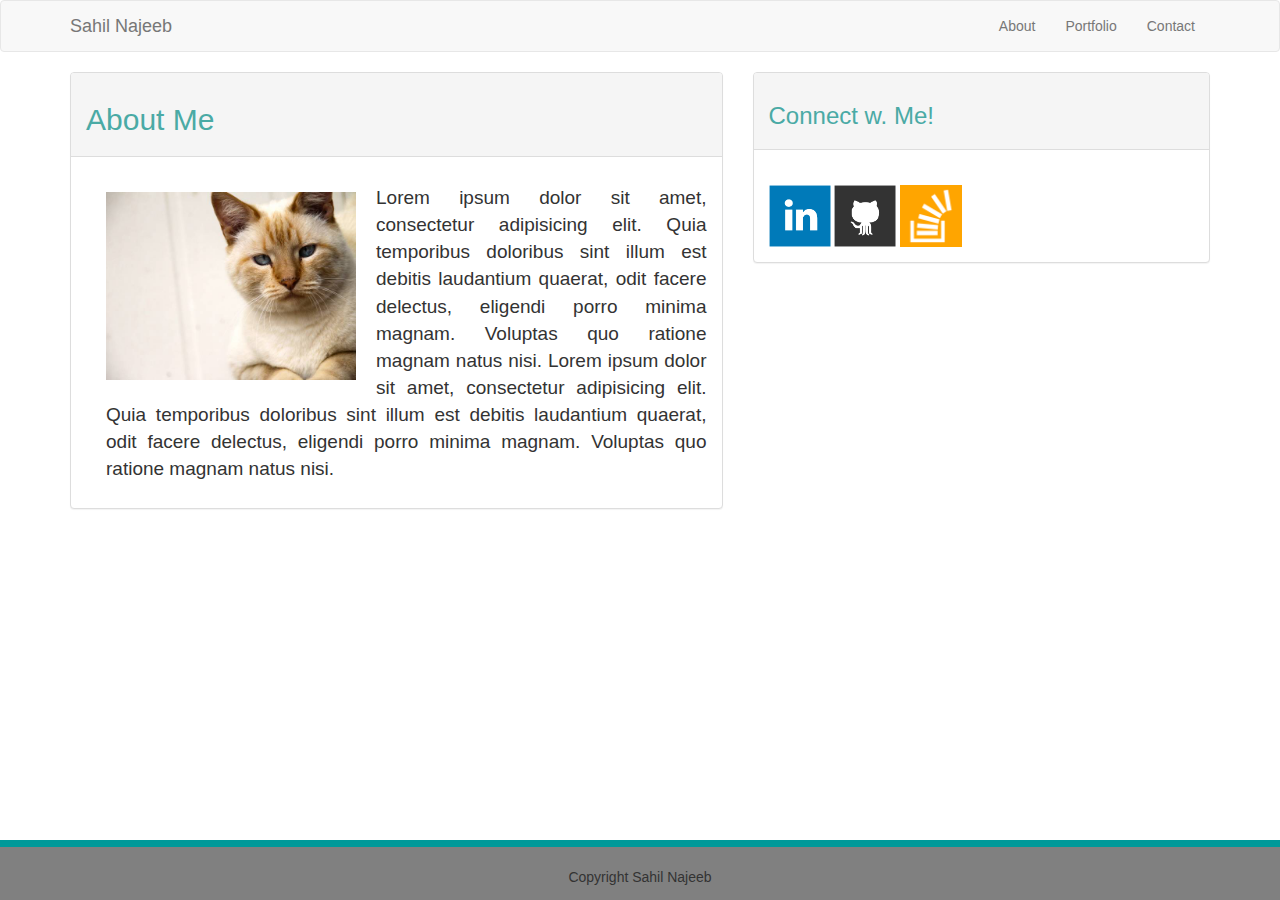
<file: index.html>
<!DOCTYPE html>
<html>
<head>
	<title>Index</title>
	<link rel="stylesheet" href="https://maxcdn.bootstrapcdn.com/bootstrap/3.3.7/css/bootstrap.min.css">
	<link rel="stylesheet" type="text/css" href="assets/css/style.css">


</head>
<body>

<!-- HEADER -->

  <nav class="navbar navbar-default">
    <div class="container">
      <div class="navbar-header">
        <button type="button" class="navbar-toggle collapsed" data-toggle="collapse" data-target="#navbar" aria-expanded="false" aria-controls="navbar">
              <span class="sr-only">Toggle navigation</span>
              <span class="icon-bar"></span>
              <span class="icon-bar"></span>
              <span class="icon-bar"></span>
            </button>
        <a class="navbar-brand">Sahil Najeeb</a>
      </div>
      <div id="navbar" class="navbar-collapse collapse">

        <ul class="nav navbar-nav navbar-right">
          <li><a href="file:///Users/najeeb/Desktop/bootstrap-portfolio/index.html">About</a></li>
          <li><a href="file:///Users/najeeb/Desktop/bootstrap-portfolio/portfolio.html">Portfolio</a></li>
          <li><a href="file:///Users/najeeb/Desktop/bootstrap-portfolio/contact.html">Contact</a></li>
        </ul>
      </div>
      <!--/.nav-collapse -->
    </div>
    <!--/.container-fluid -->
  </nav>




  <!-- BODY -->


<div class="container">
	<div class="row">

		<div class="col-lg-7">
			<div class="panel panel-default">
				<div class="panel-heading">
					<h2>About Me</h2>
				</div>
					<div class="row">
					  <div class="col-sm-12">
						    <div class="panel-body"> 
								<div class="indexpic"><img src="assets/images/cat.jpg">

								    	<p>Lorem ipsum dolor sit amet, consectetur adipisicing elit. Quia temporibus doloribus sint illum est debitis laudantium quaerat, odit facere delectus, eligendi porro minima magnam. Voluptas quo ratione magnam natus nisi. Lorem ipsum dolor sit amet, consectetur adipisicing elit. Quia temporibus doloribus sint illum est debitis laudantium quaerat, odit facere delectus, eligendi porro minima magnam. Voluptas quo ratione magnam natus nisi. </p>
								</div>
							</div>
					  </div>
						<!-- <!-- Picture -->

					</div>
			</div>
		</div>


		<div class ="col-lg-5">
			<div class="panel panel-default">
				<div class="panel-heading"><h3>Connect w. Me!</h3>
				</div>
					<div class="panel-body">
          <div class="SocialConnect center-div">
   <br>
          <!-- Linkedin -->
          <div id="socialpic">
                <a href="https://www.linkedin.com/in/sahilnajeeb/">
                  <img src="assets/images/linkedin-128.png" class="social" alt="Linkedin">
                </a>
          <!-- Github -->
                <a href="https://github.com/Sahil-N">
                  <img src="assets/images/github-128.png" class="social" alt="Github">
                </a>
          <!-- Stack Overflow -->
                <a href="https://stackoverflow.com/users/8600267/sahil">
                  <img src="assets/images/stackoverflow-128.png" class="social" alt="stackoverflow">
                </a>
            </div>
          </div>
					</div>
			</div>
		</div><br><br>
	</div>





<footer>
	<div class="footer navbar-fixed-bottom">
        <span>Copyright Sahil Najeeb</span>
    </div>
</footer>





</div>




</body>
</html>
</file>
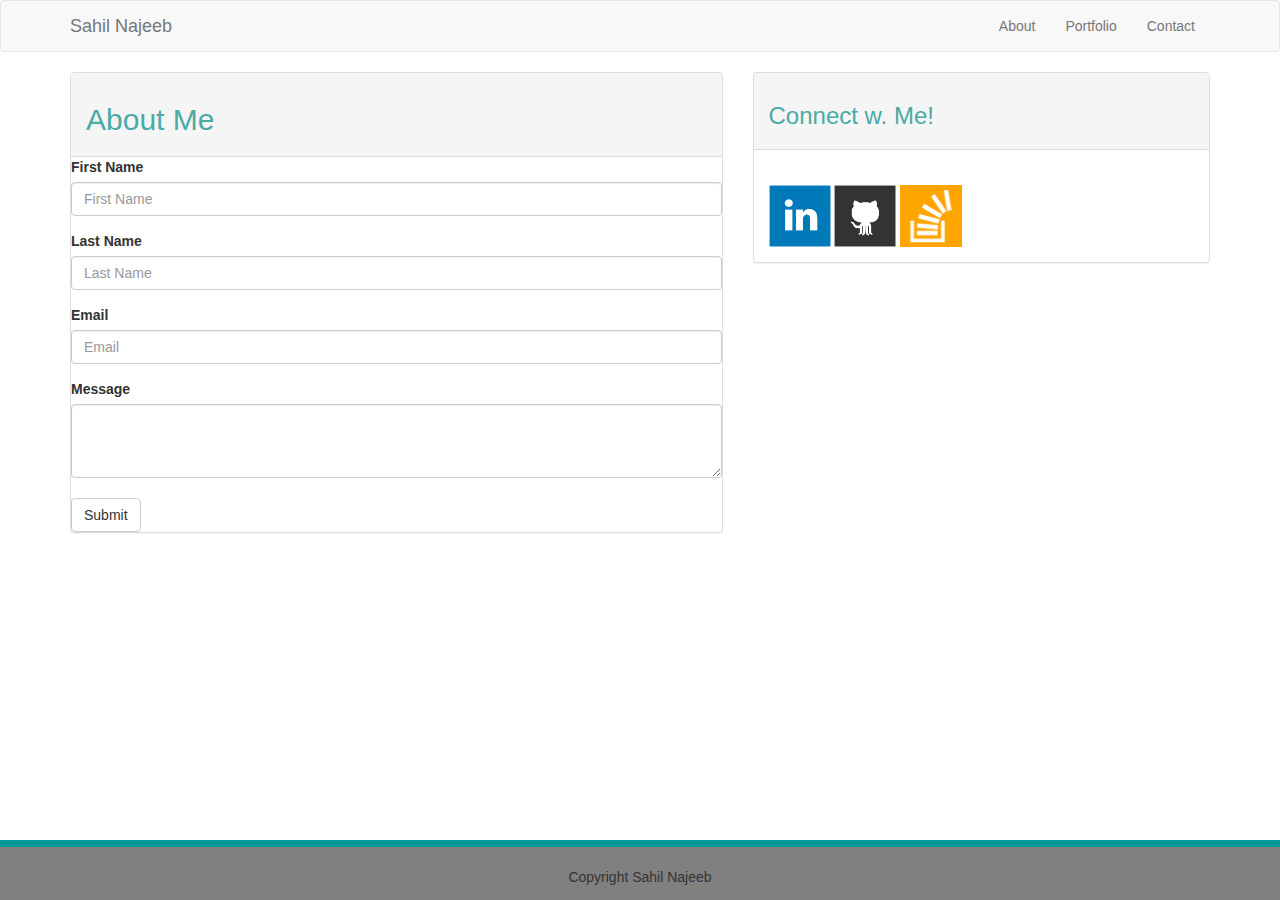
<file: contact.html>
<!DOCTYPE html>
<html>
<head>
	<title>Index</title>
	<link rel="stylesheet" href="https://maxcdn.bootstrapcdn.com/bootstrap/3.3.7/css/bootstrap.min.css">
	<link rel="stylesheet" type="text/css" href="assets/css/style.css">


</head>
<body>

<!-- HEADER -->

  <nav class="navbar navbar-default">
    <div class="container">
      <div class="navbar-header">
        <button type="button" class="navbar-toggle collapsed" data-toggle="collapse" data-target="#navbar" aria-expanded="false" aria-controls="navbar">
              <span class="sr-only">Toggle navigation</span>
              <span class="icon-bar"></span>
              <span class="icon-bar"></span>
              <span class="icon-bar"></span>
            </button>
        <a class="navbar-brand">Sahil Najeeb</a>
      </div>
      <div id="navbar" class="navbar-collapse collapse">

        <ul class="nav navbar-nav navbar-right">
          <li><a href="file:///Users/najeeb/Desktop/bootstrap-portfolio/index.html">About</a></li>
          <li><a href="file:///Users/najeeb/Desktop/bootstrap-portfolio/portfolio.html">Portfolio</a></li>
          <li><a href="file:///Users/najeeb/Desktop/bootstrap-portfolio/contact.html">Contact</a></li>
        </ul>
      </div>
      <!--/.nav-collapse -->
    </div>
    <!--/.container-fluid -->
  </nav>




  <!-- BODY -->


<div class="container">
	<div class="row">

		<div class="col-lg-7">
			<div class="panel panel-default">
				<div class="panel-heading">
					<h2>About Me</h2>
				</div>
				<form>
          <div class="form-group">
            <label for="exampleInputEmail1">First Name</label>
            <input type="email" class="form-control" id="exampleInputEmail1" placeholder="First Name">
          </div>
          <div class="form-group">
            <label for="exampleInputEmail1">Last Name</label>
            <input type="email" class="form-control" id="exampleInputEmail1" placeholder="Last Name">
          </div>
          <div class="form-group">
            <label for="exampleInputEmail1">Email</label>
            <input type="email" class="form-control" id="exampleInputEmail1" placeholder="Email">
          </div>
          <label for="exampleInputPassword1">Message</label>
          <textarea class="form-control" rows="3"></textarea>  
          <br>
          <button type="submit" class="btn btn-default">Submit</button>
        </form>
			</div>
		</div>


		<div class ="col-lg-5">
			<div class="panel panel-default">
				<div class="panel-heading"><h3>Connect w. Me!</h3>
				</div>
					<div class="panel-body">
          <div class="SocialConnect center-div">
   <br>
          <!-- Linkedin -->
          <div id="socialpic">
                <a href="https://www.linkedin.com/in/sahilnajeeb/">
                  <img src="assets/images/linkedin-128.png" class="social" alt="Linkedin">
                </a>
          <!-- Github -->
                <a href="https://github.com/Sahil-N">
                  <img src="assets/images/github-128.png" class="social" alt="Github">
                </a>
          <!-- Stack Overflow -->
                <a href="https://stackoverflow.com/users/8600267/sahil">
                  <img src="assets/images/stackoverflow-128.png" class="social" alt="stackoverflow">
                </a>
            </div>
          </div>
					</div>
			</div>
		</div><br><br>
	</div>





<footer>
	<div class="footer navbar-fixed-bottom">
        <span>Copyright Sahil Najeeb</span>
    </div>
</footer>





</div>




</body>
</html>
</file>
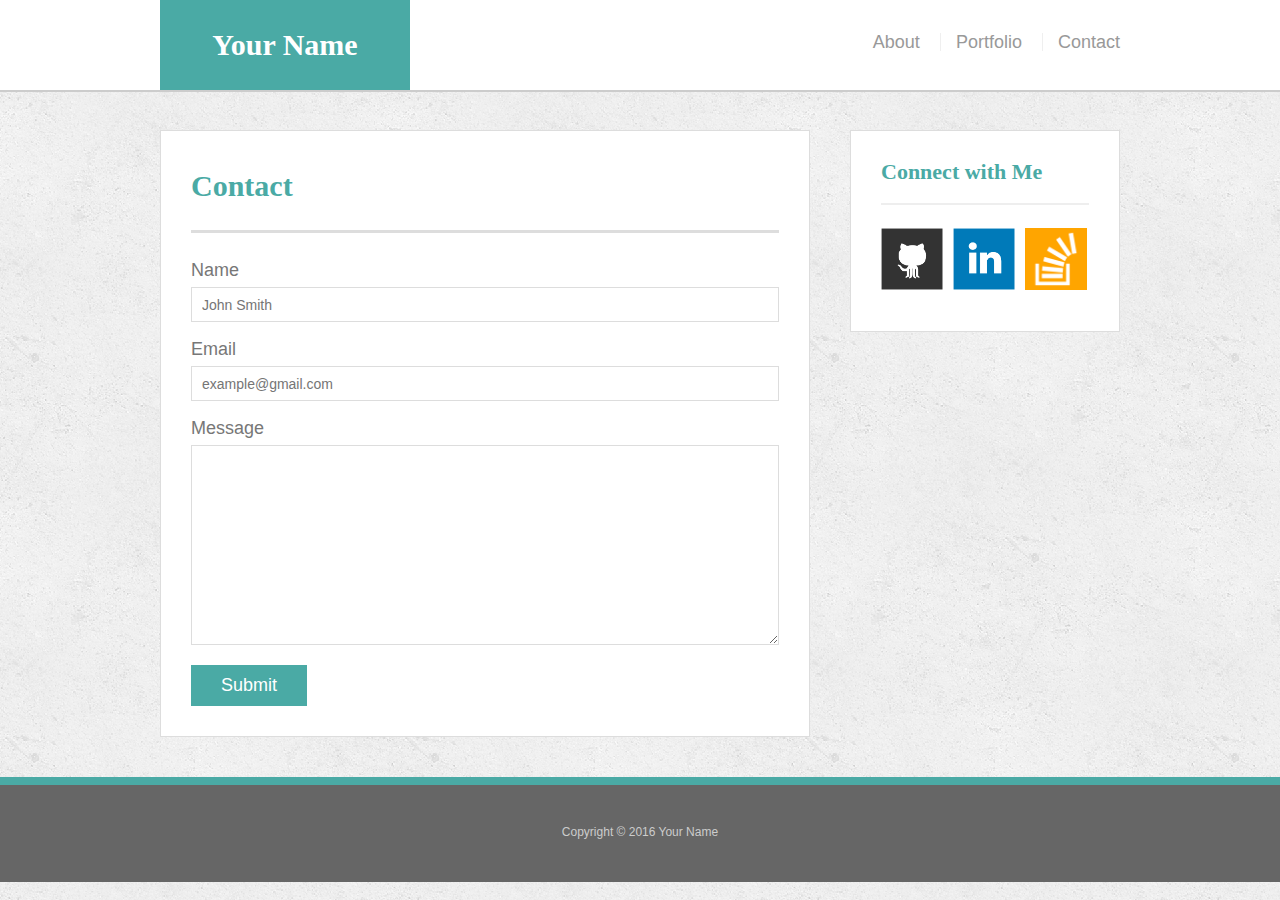
<file: bonus/hover-styles.html>
<!doctype html>
<html lang="en-us">

<head>
  <meta charset="UTF-8">
  <title>Hover Styling</title>
  <link rel="stylesheet" type="text/css" href="assets/css/reset.css">
  <link rel="stylesheet" type="text/css" href="assets/css/style.css">
</head>

<body>

  <header id="masthead">
    <div class="container">
      <a href="#" id="logo">Your Name</a>
      <nav>
        <a href="#">About</a>
        <a href="#">Portfolio</a>
        <a href="#">Contact</a>
      </nav>
    </div>
  </header>

  <div id="main-container" class="container">
    <section class="main-section">
      <h1>Contact</h1>

      <form id="contact-form">
        <ul>
          <li>
            <label for="name">Name</label>
            <input type="text" id="name" name="name" placeholder="John Smith" required="required">
          </li>
          <li>
            <label for="email">Email</label>
            <input type="email" id="email" name="email" placeholder="example@gmail.com" required="required">
          </li>
          <li>
            <label for="message">Message</label>
            <textarea id="message" name="message" required="required"></textarea>
          </li>
        </ul>
        <input type="submit">
      </form>

    </section>

    <section class="sidebar">
      <div id="connect">
        <h2>Connect with Me</h2>

        <img src="assets/images/github-128.png" class="social" alt="Github">
        <img src="assets/images/linkedin-128.png" class="social" alt="LinkedIn">
        <img src="assets/images/stackoverflow-128.png" class="social" alt="Stack Overflow">
      </div>
    </section>
  </div>

  <footer>
    <div class="container">
      Copyright &copy; 2016 Your Name
    </div>
  </footer>
</body>

</html>
</file>
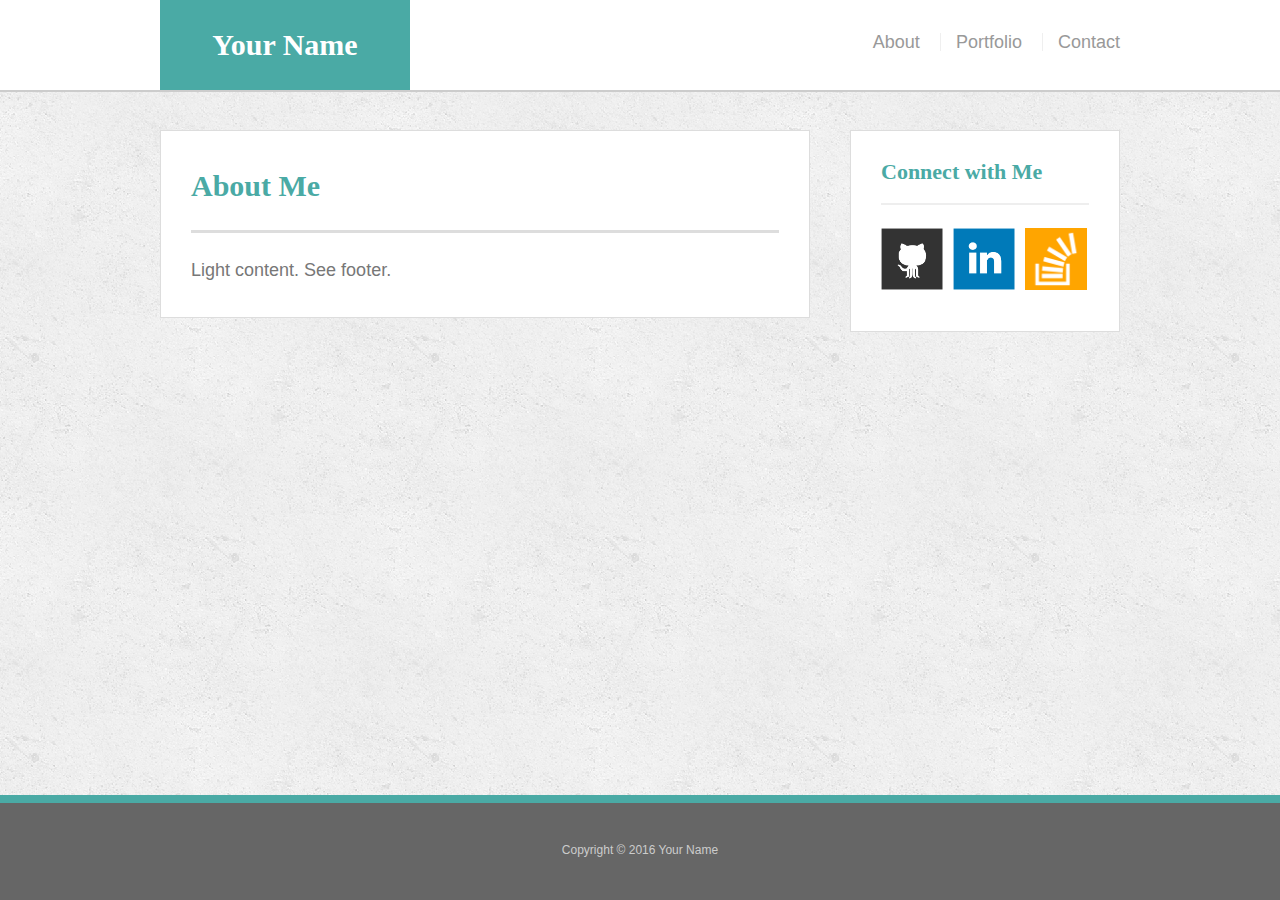
<file: bonus/sticky-footer.html>
<!doctype html>
<html lang="en-us">

<head>
  <meta charset="UTF-8">
  <title>Sticky Footer</title>
  <link rel="stylesheet" type="text/css" href="assets/css/reset.css">
  <link rel="stylesheet" type="text/css" href="assets/css/style.css">
</head>

<body>

  <header id="masthead">
    <div class="container">
      <a href="#" id="logo">Your Name</a>
      <nav>
        <a href="#">About</a>
        <a href="#">Portfolio</a>
        <a href="#">Contact</a>
      </nav>
    </div>
  </header>

  <div class="wrapper">
    <div id="main-container" class="container">
      <section class="main-section">
        <h1>About Me</h1>

        <p>Light content. See footer.</p>

      </section>

      <section class="sidebar">
        <div id="connect">
          <h2>Connect with Me</h2>

          <img src="assets/images/github-128.png" class="social" alt="Github">
          <img src="assets/images/linkedin-128.png" class="social" alt="LinkedIn">
          <img src="assets/images/stackoverflow-128.png" class="social" alt="Stack Overflow">
        </div>
      </section>

      <div class="push"></div>
    </div>
  </div>

  <footer>
    <div class="container">
      Copyright &copy; 2016 Your Name
    </div>
  </footer>
</body>

</html>
</file>
<file: assets/css/style.css>
h3 {
color: #4aaaa5;
}

h2 {
color: #4aaaa5;
}

navbar-brand a {
  background-color: #4aaaa5
}


.footer {
    position: absolute;
    bottom: 0px;
    width: 100%;
    height: 60px;
    line-height: 60px;
    background-color: rgb(245, 245, 245);
    display: block;
}


.panel-body {
    max-width: 100%;
}



.footer {
    position: fixed;
    bottom: 0px;
    width: 100%;
    height: 60px;
    border-top: 7px solid #009999;
    line-height: 60px;
    background-color: grey;
    display: block;
    text-align: center;
    padding-bottom: 20px;
}


.indexpic img {
    width:250px;
    float: left;
    margin-left: 20px;
    margin-right: 20px;
    margin-top: 20px;
    font-size: 20px;
  }

  .indexpic p {

    margin-left: 20px;
    padding-top: 12px;
    font-size: 19px;
    text-align: justify;
  }


#socialpic {
    margin: auto;
}

.panel {
  margin: auto;
}

.social {
  width: 62px;
  height: 62px;


}





.portpics {
    float: left;
    margin-bottom: 20px;
    width: 47%;
    position: relative;
}


.portpics p {
    background-color: teal;
    width: 77%;
    color: white;
    position: absolute;
    bottom: 100px;
    text-align: center;
}




}
/*every odd element inside the class portpics inside the id imageholder should have a margin to the right of 10px*/

}

#imageholder .portpics:nth-child(even) {
    margin-left: 10px;
}

.portimage {
    width: 100%;
}


.caption {
  background-color:#4aaaa5 ;
  width: 88%;
  position: absolute;
  bottom:15%;
  text-align: center;
  color:#ffffff ;
}
</file>
<file: bonus/assets/css/style.css>
body {
  font-family: Arial, "Helvetica Neue", Helvetica, sans-serif;
  font-size: 18px;
  line-height: 34px;
  color: #777;
  background: url("../images/concrete_seamless.png");
}

* {
  box-sizing: border-box;
  margin: 0;
}

/* sticky footer styling */

/* http://ryanfait.com/html5-sticky-footer/ */

html,
body {
  height: 100%;
}

.wrapper {
  height: auto !important;
  height: 100%;
  min-height: 100%;
  margin: 0 auto -105px;
}

footer,
.push {
  height: 105px;
}

/* end sticky footer styling */

/* start hover styling */

#logo:hover,
input[type=submit]:hover {
  background: #5e7f7e;
}

nav a:hover {
  color: #5e7f7e;
}

.social:hover {
  cursor: pointer;
  opacity: 0.8;
}

/* end hover styling */

/* general styling */

.container {
  width: 100%;
  max-width: 960px;
  margin: 0 auto;
  clear: both;
}

h1,
h2,
h3,
p {
  margin-bottom: 20px;
}

p:last-child {
  margin-bottom: 0;
}

h1,
h2,
h3 {
  font-family: Georgia, Times, "Times New Roman", serif;
  font-weight: 700;
  color: #4aaaa5;
}

h1 {
  padding-bottom: 20px;
  font-size: 30px;
  line-height: 49px;
  border-bottom: 3px solid #ddd;
}

h2,
h3 {
  font-size: 22px;
}

/* header */

#masthead {
  position: fixed;
  z-index: 99;
  width: 100%;
  margin: 0 0 30px;
  overflow: auto;
  color: #fff;
  background: #fff;
  border-bottom: 2px solid #ccc;
}

#logo {
  float: left;
  width: 250px;
  height: 90px;
  font-family: Georgia, Times, "Times New Roman", serif;
  font-size: 30px;
  font-weight: 700;
  line-height: 90px;
  color: #fff;
  text-align: center;
  text-decoration: none;
  background: #4aaaa5;
}

nav {
  float: right;
  margin-top: 25px;
}

nav a {
  display: inline-block;
  padding-left: 15px;
  margin-left: 15px;
  line-height: 18px;
  color: #999;
  text-decoration: none;
  border-left: 1px solid #efefef;
}

nav a:first-child {
  border-left: 0 none;
}

/* footer */

footer {
  padding: 30px 0;
  clear: both;
  font-size: 12px;
  color: #fff;
  color: #ccc;
  text-align: center;
  background: #666;
  border-top: 8px solid #4aaaa5;
}

/* sidebar */

.sidebar {
  float: right;
  width: 100%;
  max-width: 270px;
  padding: 30px;
  margin-bottom: 20px;
  background: #fff;
  border: 1px solid #ddd;
}

h3,
.sidebar h2 {
  padding-bottom: 20px;
  margin-bottom: 15px;
  line-height: 22px;
  border-bottom: 2px solid #eee;
}

.social {
  width: 62px;
  height: 62px;
  margin-top: 8px;
  margin-right: 5px;
}

.social:last-child {
  margin-right: 0;
}

/* main */

#main-container {
  padding-top: 130px;
}

.main-section {
  float: left;
  width: 100%;
  max-width: 650px;
  padding: 30px;
  margin: 0 0 40px;
  background: #fff;
  border: 1px solid #ddd;
}

/* contact page */

#contact-form ul {
  margin-bottom: 20px;
}

#contact-form li {
  margin-bottom: 10px;
}

label,
input[type=text],
input[type=email],
textarea {
  display: block;
  width: 100%;
}

input[type=text],
input[type=email],
textarea {
  height: 35px;
  padding: 0 10px;
  font-size: 14px;
  border: 1px solid #ddd;
}

textarea {
  height: 200px;
}

input[type=submit] {
  padding: 10px 30px;
  font-size: 18px;
  color: #fff;
  cursor: pointer;
  background: #4aaaa5;
  border: 0 none;
}
</file>
